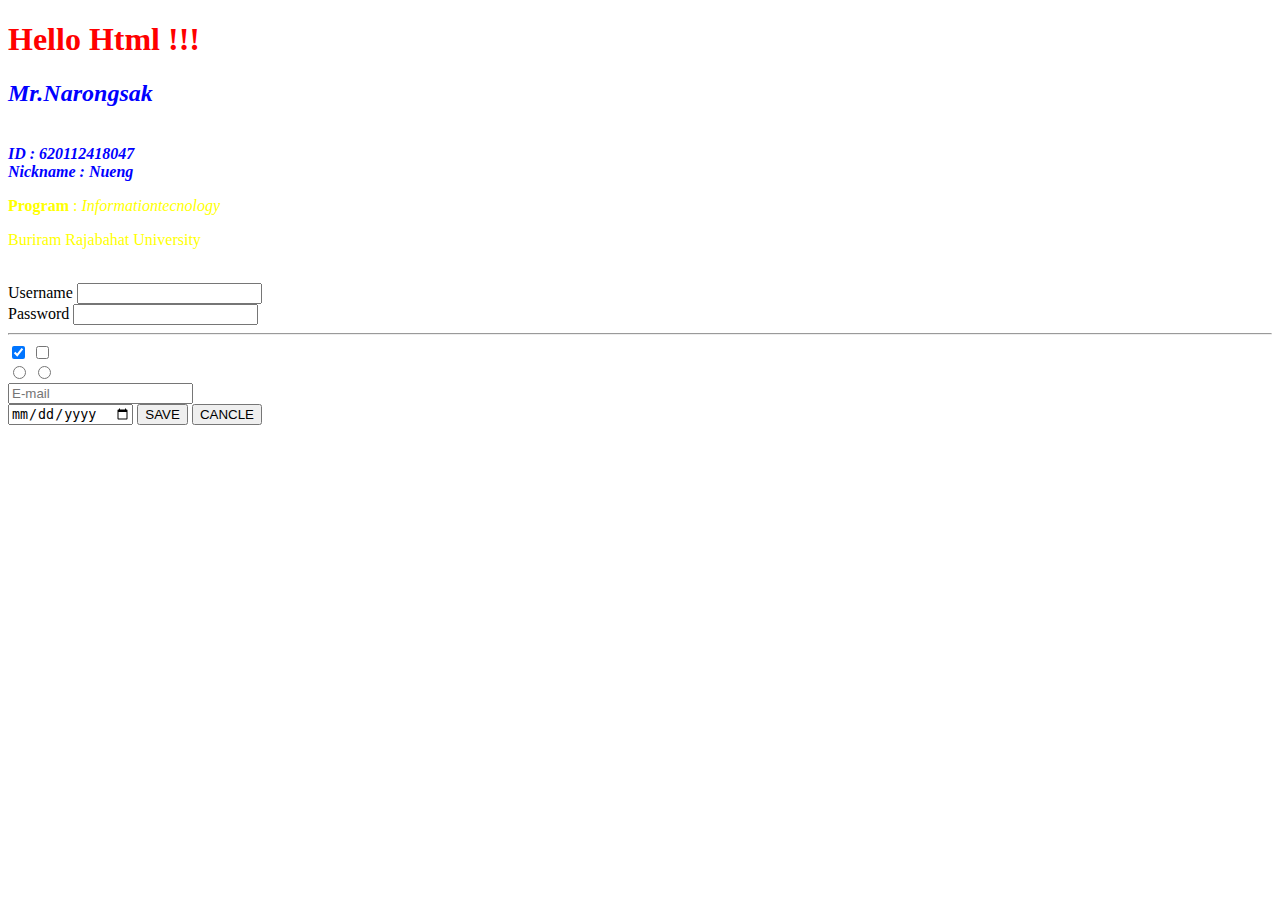
<file: lab-1/index.html>
<!DOCTYPE html>
<html lang="en">
<head>
    <meta charset="UTF-8">
    <meta http-equiv="X-UA-Compatible" content="IE=edge">
    <meta name="viewport" content="width=device-width, initial-scale=1.0">
    <title>Document</title>


    <link rel="stylesheet" href="style.css">

    
</head>
<body>
    <h1 style="color: red;">Hello Html !!!</h1>
    <h2 class="blue">Mr.Narongsak</h2>
    <p class="blue" id="bold">
    <br/>ID : 620112418047
    <br> Nickname : Nueng
    </p>
    <p><strong>Program</strong> : <i>Informationtecnology</i></p>
    <p>Buriram Rajabahat <span
    class="red">University</span></p>


    <!-- day2 -->
    <br action="#" method="get">
        <label> Username </label>
        <input type="text" id="in1" name="user" required />
        <br/>
        <label> Password</label>
        <input type="password" id="in2" name="pass" />
        <hr/>
        <input type="checkbox" name="ch1" checked/>
        <input type="checkbox" name="ch2" />
        <input type="hidden"  />
        <br/>
        <input type="radio" name="rad1" />
        <input type="radio" name="rad1" />
        <br/>
        <input type="email" placeholder="E-mail" /><br/>
        <input type="date"  />

        <button type="submit">SAVE</button>
        <button type="reset">CANCLE</button>

        
        



    </form>




</body>
</html>
</file>
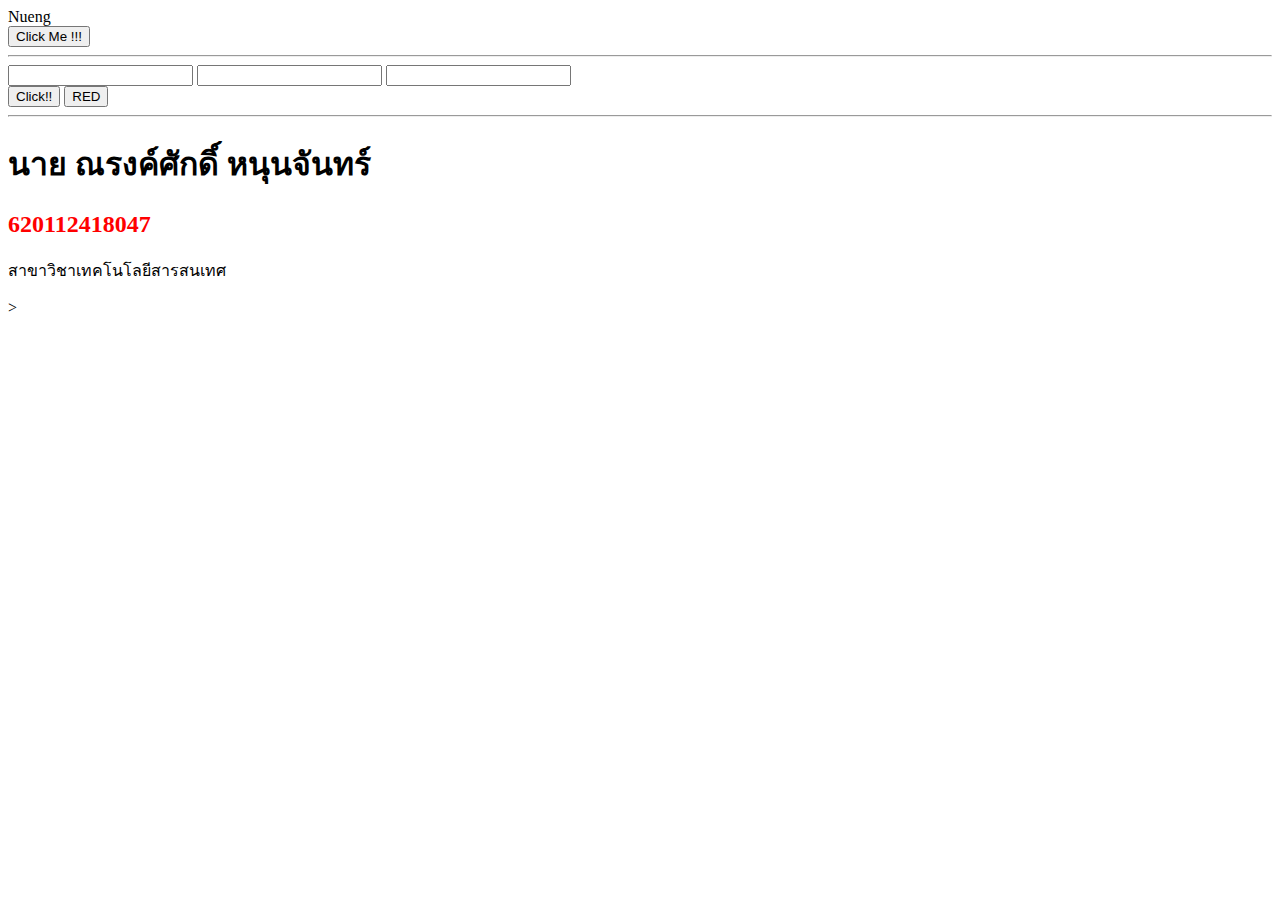
<file: lab-3/index.html>
<html>
    <head>
        <style>
            .red {
                color: red;
            }
        </style>
    </head>
    <body>
        <!--DOM-->
        <div id="div1">"Hello"</div>
        <button id="bt1">Click Me !!!</button>
        <hr>
        <input type="text" class="in1"/>
        <input type="text" class="in1 "/>
        <input type="text" class="in1"/>

        <div>
            <button id="bt3">Click!!</button>
            <button id="bt4">RED</button>


        </div>

        <hr>
        <div id="div_about"></div>
        
        </body>

</html>
<script src="https://ajax.googleapis.com/ajax/libs/jquery/3.6.1/jquery.min.js"></script>


<script src="main.js"></script>
</file>
<file: lab-1/style.css>
.blue {
    color: blue;
    font-style: italic;

}

p{
    color: yellow;

}
#bold{
    font-weight: bold;


}
</file>
